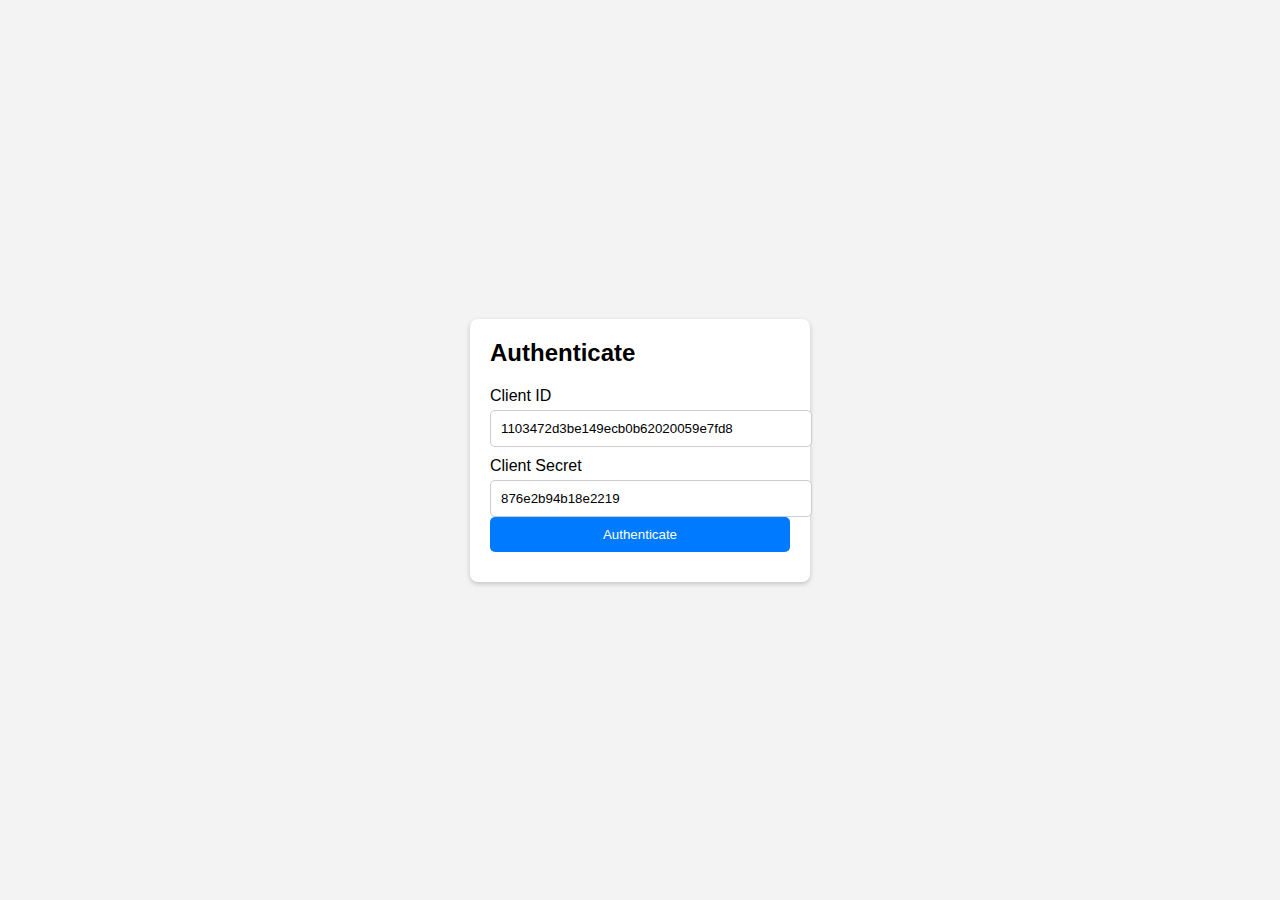
<file: authentication.html>
<!DOCTYPE html>
<html lang="en">
<head>
    <meta charset="UTF-8">
    <meta name="viewport" content="width=device-width, initial-scale=1.0">
    <title>Authenticate</title>
    <style>
        body {
            font-family: Arial, sans-serif;
            background: #f3f3f3;
            display: flex;
            justify-content: center;
            align-items: center;
            height: 100vh;
            margin: 0;
        }
        .form-container {
            background: #fff;
            padding: 20px;
            border-radius: 8px;
            box-shadow: 0 2px 5px rgba(0, 0, 0, 0.2);
            width: 300px;
        }
        .form-container h2 {
            margin: 0 0 20px;
        }
        .form-container label {
            display: block;
            margin: 10px 0 5px;
        }
        .form-container input {
            width: 100%;
            padding: 10px;
            border: 1px solid #ccc;
            border-radius: 5px;
        }
        .form-container button {
            width: 100%;
            padding: 10px;
            background: #007bff;
            color: white;
            border: none;
            border-radius: 5px;
            cursor: pointer;
        }
        .form-container button:hover {
            background: #0056b3;
        }
        .error {
            color: red;
            font-size: 0.9em;
            margin-top: 10px;
        }
    </style>
</head>
<body>
    <div class="form-container">
        <h2>Authenticate</h2>
        <form id="auth-form">
            <label for="client-id">Client ID</label>
            <input type="text" value="1103472d3be149ecb0b62020059e7fd8" id="client-id" required>
            <label for="client-secret">Client Secret</label>
            <input type="text" value="876e2b94b18e2219" id="client-secret" required>
            <button type="submit">Authenticate</button>
        </form>
        <div id="error-message" class="error"></div>
    </div>
    <script>
        document.getElementById('auth-form').addEventListener('submit', async (event) => {
            event.preventDefault();
            const clientId = document.getElementById('client-id').value;
            const clientSecret = document.getElementById('client-secret').value;

            const authHeader = btoa(`${clientId}:${clientSecret}`);
            const errorMessage = document.getElementById('error-message');
            errorMessage.textContent = '';

            try {
                const response = await fetch('https://api-UAT.dgepay.net/dipon/v3/payment_gateway/authenticate', {
                    method: 'POST',
                    headers: {
                        'Authorization': `Basic ${authHeader}`
                    }
                });

                const data = await response.text();  // Get the response as text (XML format)       
                
                if (response.ok) {
                    // Parse the XML response
                    // const parser = new DOMParser();
                    // const xmlDoc = parser.parseFromString(data, 'application/xml');
                    // const statusCode = xmlDoc.getElementsByTagName('status_code')[0].textContent;
                    const parseData = JSON.parse(data)
                    console.log("res", parseData)
                    // const data = response.data
                    if (parseData?.status_code === 200) {
                        // const accessToken = xmlDoc.getElementsByTagName('access_token')[0].textContent;
                        // Save access token to sessionStorage
                        const accessToken = parseData?.data?.access_token;
                        sessionStorage.setItem('access_token', accessToken);
                        // Redirect to transaction page
                        window.location.href = 'transaction.html';
                    } else {
                        throw new Error('Authentication failed');
                    }
                } else {
                    throw new Error('Request failed');
                }
            } catch (error) {
                errorMessage.textContent = error.message;
            }
        });
    </script>
</body>
</html>
</file>
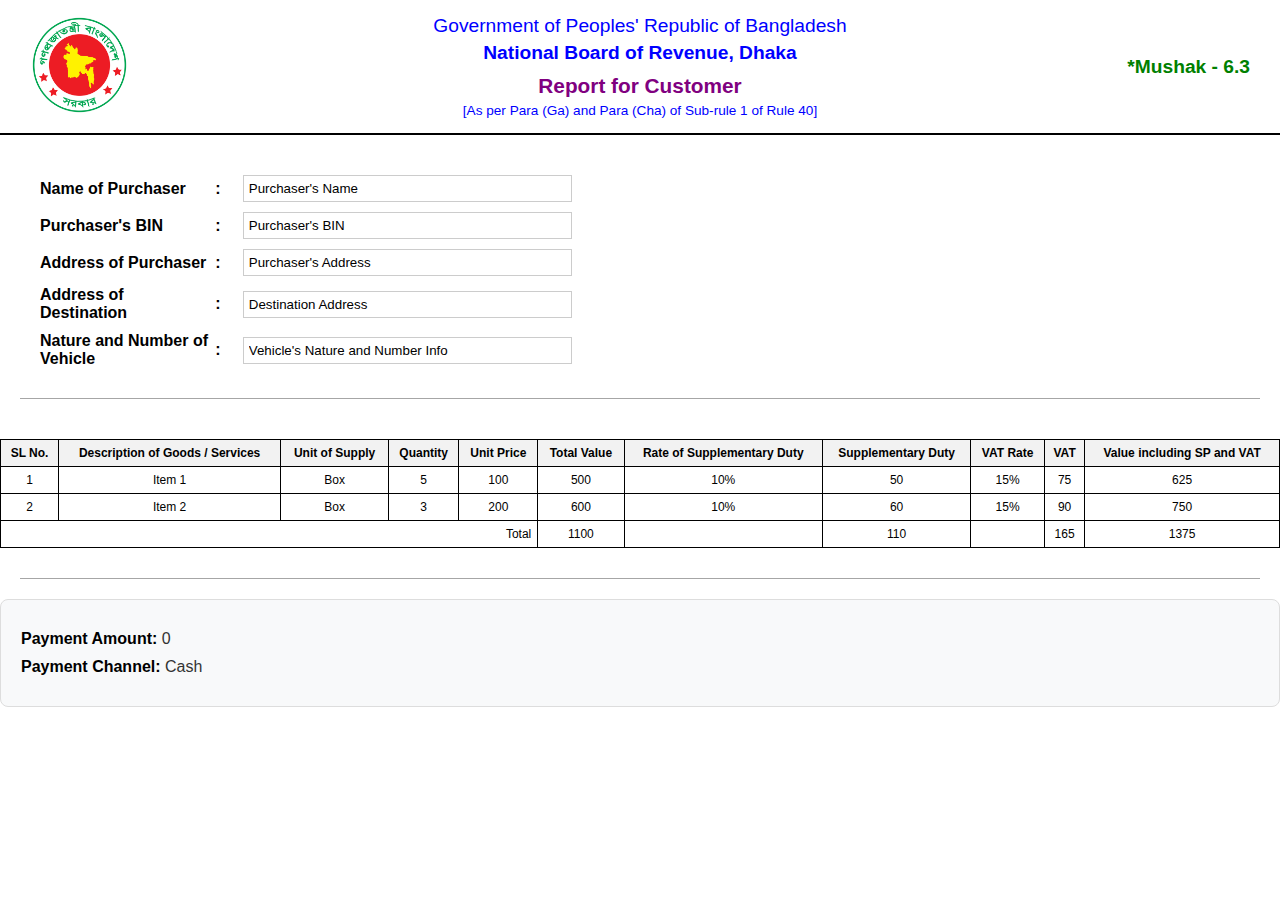
<file: report-customer.html>
<!DOCTYPE html>
<html lang="en">

<head>
    <meta charset="UTF-8">
    <meta name="viewport" content="width=device-width, initial-scale=1.0">
    <title>Report - Customer</title>

    <link rel="icon" type="image/png" href="./govt-bd.png">
    <link rel="stylesheet" href="./style.css">
</head>

<body>
    <header class="header">
        <div class="logo">
            <img src="./govt-bd.png" alt="Government Logo">
        </div>
        <div class="title">
            <p style="font-size: 1.2rem; font-weight: 500; color: blue;">Government of Peoples' Republic of Bangladesh
            </p>
            <p style="font-size: 1.2rem; font-weight: 800; color: blue;">National Board of Revenue, Dhaka</p>
            <p style="font-size: 1.3rem; font-weight: 800; color: purple; margin-top: 10px;">Report for Customer</p>
            <p style="font-size: 0.85rem; font-weight: 500; color: blue;">[As per Para (Ga) and Para (Cha) of Sub-rule 1
                of Rule 40]</p>
        </div>
        <div class="mushak">*Mushak - 6.3</div>
    </header>

    <section class="user-info">
        <div class="column">
            <div class="form-group">
                <label for="purchaser-name">Name of Purchaser</label>
                <span>:</span>
                <input type="text" id="purchaser-name" value="Purchaser's Name" readonly>
            </div>

            <div class="form-group">
                <label for="purchaser-bin">Purchaser's BIN</label>
                <span>:</span>
                <input type="text" id="purchaser-bin" value="Purchaser's BIN" readonly>
            </div>

            <div class="form-group">
                <label for="purchaser-address">Address of Purchaser</label>
                <span>:</span>
                <input type="text" id="purchaser-address" value="Purchaser's Address" readonly>
            </div>

            <div class="form-group">
                <label for="destination-address">Address of Destination</label>
                <span>:</span>
                <input type="text" id="destination-address" value="Destination Address" readonly>
            </div>

            <div class="form-group">
                <label for="vehicle-info">Nature and Number of Vehicle</label>
                <span>:</span>
                <input type="text" id="vehicle-info" value="Vehicle's Nature and Number Info" readonly>
            </div>
        </div>
    </section>

    <div class="invoice-table-container">
        <table class="invoice-table">
            <thead>
                <tr>
                    <th>SL No.</th>
                    <th>Description of Goods / Services</th>
                    <th>Unit of Supply</th>
                    <th>Quantity</th>
                    <th>Unit Price</th>
                    <th>Total Value</th>
                    <th>Rate of Supplementary Duty</th>
                    <th>Supplementary Duty</th>
                    <th>VAT Rate</th>
                    <th>VAT</th>
                    <th>Value including SP and VAT</th>
                </tr>
            </thead>
            <tbody id="report-table-body">
                <tr>
                    <td>1</td>
                    <td>Item 1</td>
                    <td>Box</td>
                    <td>5</td>
                    <td>100</td>
                    <td>500</td>
                    <td>10%</td>
                    <td>50</td>
                    <td>15%</td>
                    <td>75</td>
                    <td>625</td>
                </tr>
                <tr>
                    <td>2</td>
                    <td>Item 2</td>
                    <td>Box</td>
                    <td>3</td>
                    <td>200</td>
                    <td>600</td>
                    <td>10%</td>
                    <td>60</td>
                    <td>15%</td>
                    <td>90</td>
                    <td>750</td>
                </tr>
            </tbody>
            <tfoot>
                <tr>
                    <td colspan="5" style="text-align: right;">Total</td>
                    <td>1100</td> <!-- Sum of Total Value -->
                    <td></td>
                    <td>110</td> <!-- Sum of Supplementary Duty -->
                    <td></td>
                    <td>165</td> <!-- Sum of VAT -->
                    <td>1375</td> <!-- Sum of Value including SP and VAT -->
                </tr>
            </tfoot>

        </table>
    </div>

    <div class="divider-line"></div>

    <div class="summary">
        <p><strong>Payment Amount:</strong> <span id="payment-amount">0</span></p>
        <p><strong>Payment Channel:</strong> <span id="payment-channel">Cash</span></p>
    </div>
</body>

</html>
</file>
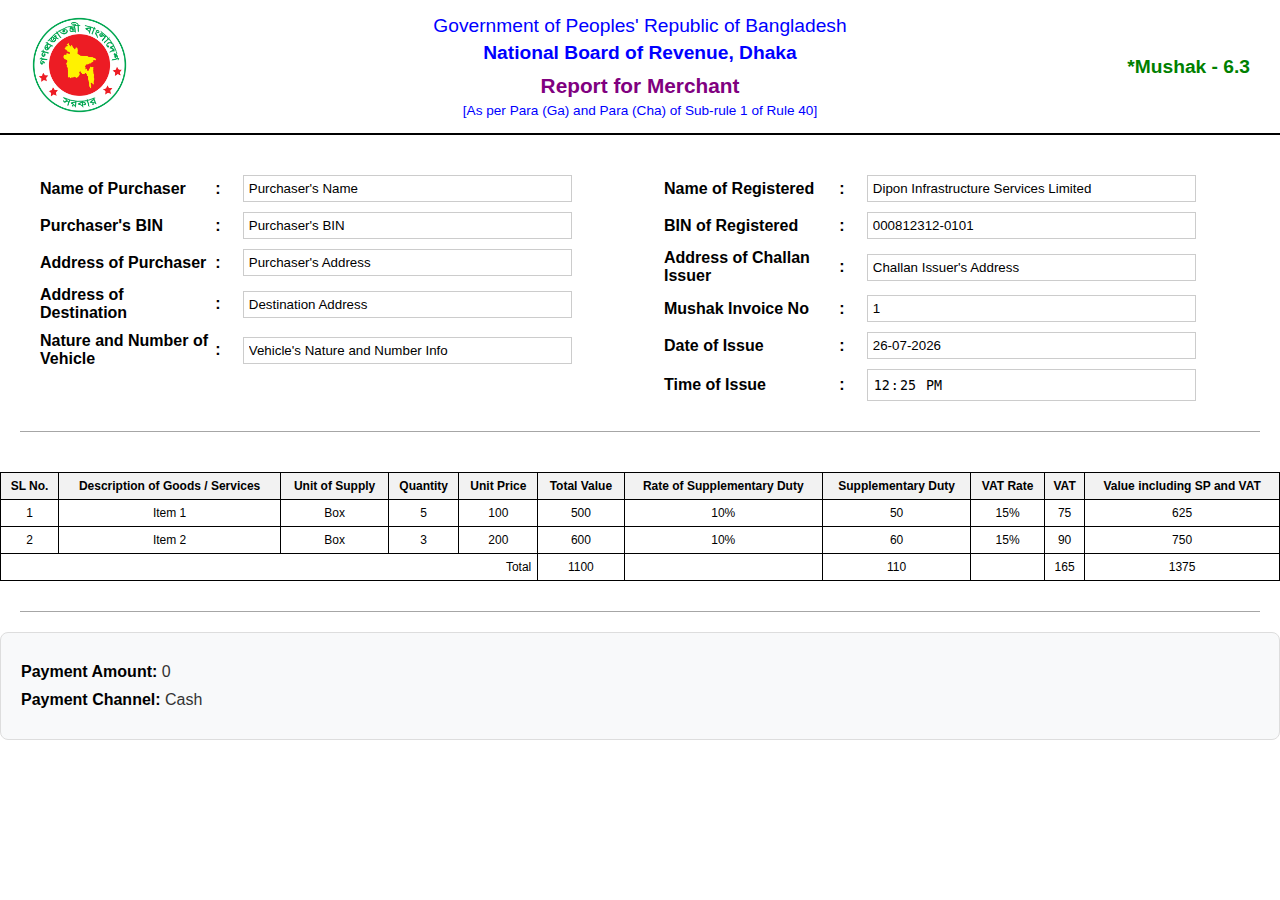
<file: report-merchant.html>
<!DOCTYPE html>
<html lang="en">

<head>
    <meta charset="UTF-8">
    <meta name="viewport" content="width=device-width, initial-scale=1.0">
    <title>Report - Merchant</title>

    <link rel="icon" type="image/png" href="./govt-bd.png">
    <link rel="stylesheet" href="./style.css">
</head>

<body>
    <header class="header">
        <div class="logo">
            <img src="./govt-bd.png" alt="Government Logo">
        </div>
        <div class="title">
            <p style="font-size: 1.2rem; font-weight: 500; color: blue;">Government of Peoples' Republic of Bangladesh
            </p>
            <p style="font-size: 1.2rem; font-weight: 800; color: blue;">National Board of Revenue, Dhaka</p>
            <p style="font-size: 1.3rem; font-weight: 800; color: purple; margin-top: 10px;">Report for Merchant</p>
            <p style="font-size: 0.85rem; font-weight: 500; color: blue;">[As per Para (Ga) and Para (Cha) of Sub-rule 1
                of Rule 40]</p>
        </div>
        <div class="mushak">*Mushak - 6.3</div>
    </header>

    <section class="user-info">
        <div class="column">
            <div class="form-group">
                <label for="purchaser-name">Name of Purchaser</label>
                <span>:</span>
                <input type="text" id="purchaser-name" value="Purchaser's Name" readonly>
            </div>

            <div class="form-group">
                <label for="purchaser-bin">Purchaser's BIN</label>
                <span>:</span>
                <input type="text" id="purchaser-bin" value="Purchaser's BIN" readonly>
            </div>

            <div class="form-group">
                <label for="purchaser-address">Address of Purchaser</label>
                <span>:</span>
                <input type="text" id="purchaser-address" value="Purchaser's Address" readonly>
            </div>

            <div class="form-group">
                <label for="destination-address">Address of Destination</label>
                <span>:</span>
                <input type="text" id="destination-address" value="Destination Address" readonly>
            </div>

            <div class="form-group">
                <label for="vehicle-info">Nature and Number of Vehicle</label>
                <span>:</span>
                <input type="text" id="vehicle-info" value="Vehicle's Nature and Number Info" readonly>
            </div>
        </div>

        <div class="column hardcoded">
            <div class="form-group">
                <label for="name-of-registered">Name of Registered</label>
                <span>:</span>
                <input type="text" id="name-of-registered" value="Dipon Infrastructure Services Limited" readonly>
            </div>

            <div class="form-group">
                <label for="bin-of-registered">BIN of Registered</label>
                <span>:</span>
                <input type="text" id="bin-of-registered" value="000812312-0101" readonly>
            </div>

            <div class="form-group">
                <label for="challan-issuer-address">Address of Challan Issuer</label>
                <span>:</span>
                <input type="text" id="challan-issuer-address" value="Challan Issuer's Address" readonly>
            </div>

            <div class="form-group">
                <label for="mushak-invoice-no">Mushak Invoice No</label>
                <span>:</span>
                <input type="text" id="mushak-invoice-no" value="1" readonly>
            </div>

            <div class="form-group">
                <label for="date-of-issue">Date of Issue</label>
                <span>:</span>
                <input type="text" id="date-of-issue" value="" readonly>
            </div>

            <div class="form-group">
                <label for="time-issue">Time of Issue</label>
                <span>:</span>
                <input type="time" id="time-of-issue" value="" readonly>
            </div>
        </div>
    </section>

    <div class="invoice-table-container">
        <table class="invoice-table">
            <thead>
                <tr>
                    <th>SL No.</th>
                    <th>Description of Goods / Services</th>
                    <th>Unit of Supply</th>
                    <th>Quantity</th>
                    <th>Unit Price</th>
                    <th>Total Value</th>
                    <th>Rate of Supplementary Duty</th>
                    <th>Supplementary Duty</th>
                    <th>VAT Rate</th>
                    <th>VAT</th>
                    <th>Value including SP and VAT</th>
                </tr>
            </thead>
            <tbody id="report-table-body">
                <tr>
                    <td>1</td>
                    <td>Item 1</td>
                    <td>Box</td>
                    <td>5</td>
                    <td>100</td>
                    <td>500</td>
                    <td>10%</td>
                    <td>50</td>
                    <td>15%</td>
                    <td>75</td>
                    <td>625</td>
                </tr>
                <tr>
                    <td>2</td>
                    <td>Item 2</td>
                    <td>Box</td>
                    <td>3</td>
                    <td>200</td>
                    <td>600</td>
                    <td>10%</td>
                    <td>60</td>
                    <td>15%</td>
                    <td>90</td>
                    <td>750</td>
                </tr>
            </tbody>
            <tfoot>
                <tr>
                    <td colspan="5" style="text-align: right;">Total</td>
                    <td>1100</td> <!-- Sum of Total Value -->
                    <td></td>
                    <td>110</td> <!-- Sum of Supplementary Duty -->
                    <td></td>
                    <td>165</td> <!-- Sum of VAT -->
                    <td>1375</td> <!-- Sum of Value including SP and VAT -->
                </tr>
            </tfoot>

        </table>
    </div>

    <div class="divider-line"></div>

    <div class="summary">
        <p><strong>Payment Amount:</strong> <span id="payment-amount">0</span></p>
        <p><strong>Payment Channel:</strong> <span id="payment-channel">Cash</span></p>
    </div>


    <script src="./script.js"></script>
</body>

</html>
</file>
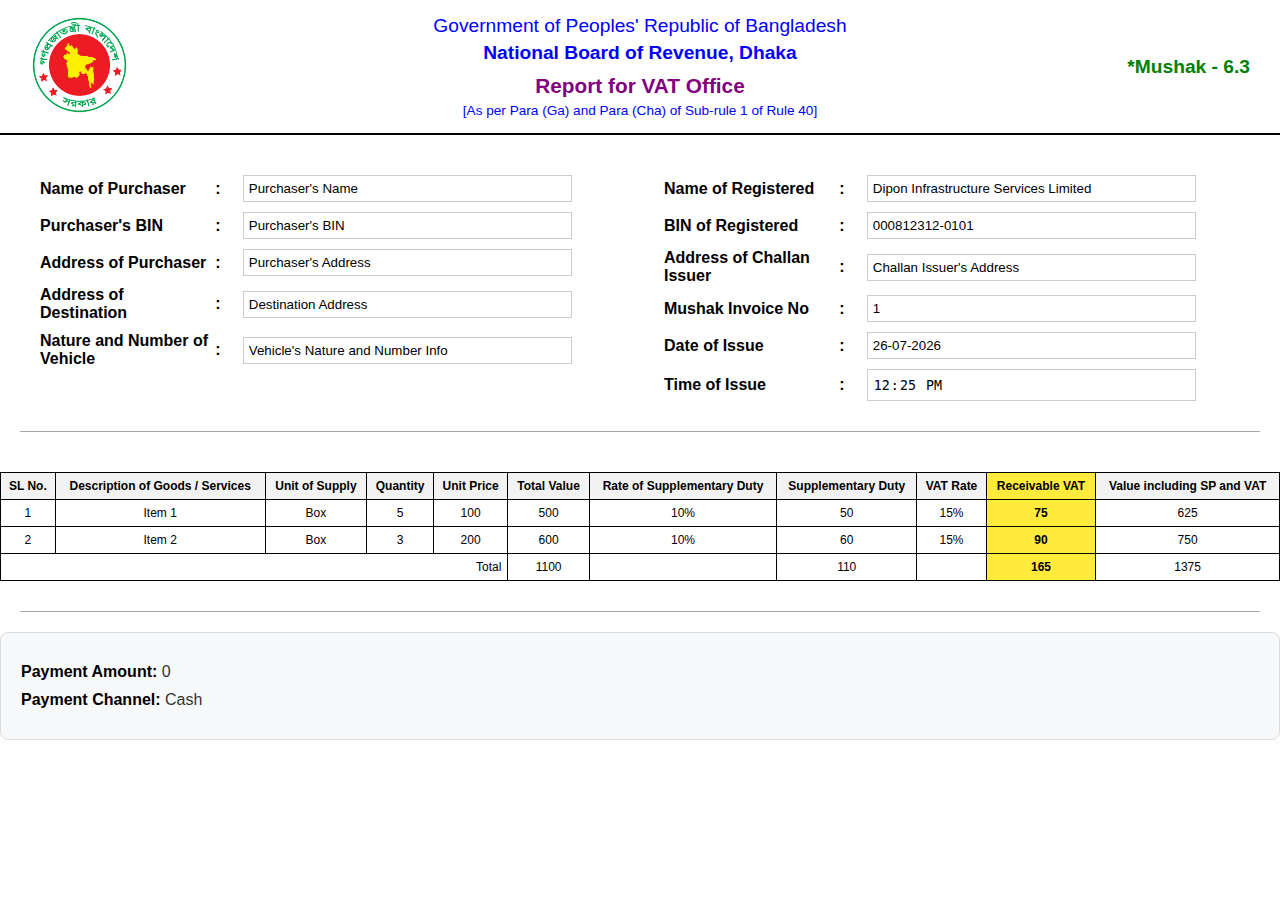
<file: report-vat.html>
<!DOCTYPE html>
<html lang="en">

<head>
    <meta charset="UTF-8">
    <meta name="viewport" content="width=device-width, initial-scale=1.0">
    <title>Report - VAT</title>

    <link rel="icon" type="image/png" href="./govt-bd.png">
    <link rel="stylesheet" href="./style.css">

    <style>
        /* VAT Column and Total VAT Cell Highlight */
        .invoice-table th:nth-child(10),
        .invoice-table td:nth-child(10),
        .invoice-table tfoot td:nth-child(10),
        .invoice-table tfoot td:nth-last-child(2) {
            /* Total VAT in Footer */
            background-color: #ffeb3b;
            color: #000000;
            font-weight: bold;
        }
    </style>
</head>

<body>
    <header class="header">
        <div class="logo">
            <img src="./govt-bd.png" alt="Government Logo">
        </div>
        <div class="title">
            <p style="font-size: 1.2rem; font-weight: 500; color: blue;">Government of Peoples' Republic of Bangladesh
            </p>
            <p style="font-size: 1.2rem; font-weight: 800; color: blue;">National Board of Revenue, Dhaka</p>
            <p style="font-size: 1.3rem; font-weight: 800; color: purple; margin-top: 10px;">Report for VAT Office</p>
            <p style="font-size: 0.85rem; font-weight: 500; color: blue;">[As per Para (Ga) and Para (Cha) of Sub-rule 1
                of Rule 40]</p>
        </div>
        <div class="mushak">*Mushak - 6.3</div>
    </header>

    <section class="user-info">
        <div class="column">
            <div class="form-group">
                <label for="purchaser-name">Name of Purchaser</label>
                <span>:</span>
                <input type="text" id="purchaser-name" value="Purchaser's Name" readonly>
            </div>

            <div class="form-group">
                <label for="purchaser-bin">Purchaser's BIN</label>
                <span>:</span>
                <input type="text" id="purchaser-bin" value="Purchaser's BIN" readonly>
            </div>

            <div class="form-group">
                <label for="purchaser-address">Address of Purchaser</label>
                <span>:</span>
                <input type="text" id="purchaser-address" value="Purchaser's Address" readonly>
            </div>

            <div class="form-group">
                <label for="destination-address">Address of Destination</label>
                <span>:</span>
                <input type="text" id="destination-address" value="Destination Address" readonly>
            </div>

            <div class="form-group">
                <label for="vehicle-info">Nature and Number of Vehicle</label>
                <span>:</span>
                <input type="text" id="vehicle-info" value="Vehicle's Nature and Number Info" readonly>
            </div>
        </div>

        <div class="column hardcoded">
            <div class="form-group">
                <label for="name-of-registered">Name of Registered</label>
                <span>:</span>
                <input type="text" id="name-of-registered" value="Dipon Infrastructure Services Limited" readonly>
            </div>

            <div class="form-group">
                <label for="bin-of-registered">BIN of Registered</label>
                <span>:</span>
                <input type="text" id="bin-of-registered" value="000812312-0101" readonly>
            </div>

            <div class="form-group">
                <label for="challan-issuer-address">Address of Challan Issuer</label>
                <span>:</span>
                <input type="text" id="challan-issuer-address" value="Challan Issuer's Address" readonly>
            </div>

            <div class="form-group">
                <label for="mushak-invoice-no">Mushak Invoice No</label>
                <span>:</span>
                <input type="text" id="mushak-invoice-no" value="1" readonly>
            </div>

            <div class="form-group">
                <label for="date-of-issue">Date of Issue</label>
                <span>:</span>
                <input type="text" id="date-of-issue" value="" readonly>
            </div>

            <div class="form-group">
                <label for="time-issue">Time of Issue</label>
                <span>:</span>
                <input type="time" id="time-of-issue" value="" readonly>
            </div>
        </div>
    </section>

    <div class="invoice-table-container">
        <table class="invoice-table">
            <thead>
                <tr>
                    <th>SL No.</th>
                    <th>Description of Goods / Services</th>
                    <th>Unit of Supply</th>
                    <th>Quantity</th>
                    <th>Unit Price</th>
                    <th>Total Value</th>
                    <th>Rate of Supplementary Duty</th>
                    <th>Supplementary Duty</th>
                    <th>VAT Rate</th>
                    <th>Receivable VAT</th>
                    <th>Value including SP and VAT</th>
                </tr>
            </thead>
            <tbody id="report-table-body">
                <tr>
                    <td>1</td>
                    <td>Item 1</td>
                    <td>Box</td>
                    <td>5</td>
                    <td>100</td>
                    <td>500</td>
                    <td>10%</td>
                    <td>50</td>
                    <td>15%</td>
                    <td>75</td>
                    <td>625</td>
                </tr>
                <tr>
                    <td>2</td>
                    <td>Item 2</td>
                    <td>Box</td>
                    <td>3</td>
                    <td>200</td>
                    <td>600</td>
                    <td>10%</td>
                    <td>60</td>
                    <td>15%</td>
                    <td>90</td>
                    <td>750</td>
                </tr>
            </tbody>
            <tfoot>
                <tr>
                    <td colspan="5" style="text-align: right;">Total</td>
                    <td>1100</td> <!-- Sum of Total Value -->
                    <td></td>
                    <td>110</td> <!-- Sum of Supplementary Duty -->
                    <td></td>
                    <td>165</td> <!-- Sum of VAT -->
                    <td>1375</td> <!-- Sum of Value including SP and VAT -->
                </tr>
            </tfoot>

        </table>
    </div>

    <div class="divider-line"></div>

    <div class="summary">
        <p><strong>Payment Amount:</strong> <span id="payment-amount">0</span></p>
        <p><strong>Payment Channel:</strong> <span id="payment-channel">Cash</span></p>
    </div>


    <script src="./script.js"></script>
</body>

</html>
</file>
<file: style.css>
body {
  font-family: Arial, sans-serif;
  margin: 0;
  padding: 0;
}

/* HEADER PART */

.header {
  display: flex;
  justify-content: space-between;
  align-items: center;
  padding: 10px;
  border-bottom: 2px solid #000;
  text-align: center;
}

.header .logo {
  flex: 0.2;
  text-align: left;
  padding-left: 20px;
}

.header img {
  height: 100px;
}

.header .title {
  flex: 1;
  text-align: center;
}

.header .title h1,
.header .title h2,
.header .title h3,
.header .title h4 {
  margin: 5px 0;
}

.header .title p {
  margin-bottom: 5px;
  margin-top: 5px;
}

.header .mushak {
  flex: 0.2;
  text-align: right;
  padding-right: 20px;
  font-size: 1.2em;
  font-weight: bold;
  color: green;
}

/* USER INFO */

.user-info {
  display: flex;
  justify-content: space-between;
  padding: 20px;
  /* border: 1px solid #000; */
  border-bottom: 1px solid #838383b6;
  margin: 20px;
}

.user-info .column {
  width: 48%;
}

.form-group {
  display: flex;
  align-items: center;
  margin-bottom: 10px;
}

.form-group label {
  font-weight: bold;
  width: 30%;
}

.form-group span {
  min-width: 10px;
  text-align: center;
  margin-right: 20px;
  /* Ensures spacing between colon and input */
  font-weight: bold;
}

.form-group input {
  width: 55%;
  padding: 5px;
  border: 1px solid #ccc;
}

/* .user-info .column label {
  font-weight: bold;
  display: inline-block;
  width: 40%;
  margin: 5px 0;
} */

/* .user-info .column input {
  width: 55%;
  padding: 5px;
  margin-bottom: 10px;
  border: 1px solid #ccc;
  display: inline-block;
} */

.user-info .hardcoded p {
  margin: 5px 0;
}

/* INVOICE TABLE */

.invoice-table-container {
  width: 100%;
  overflow-x: auto;
  padding: 20px 0;
}

.invoice-table {
  width: 100%;
  border-collapse: collapse;
  margin: 0 auto;
  table-layout: auto;
}

.invoice-table th,
.invoice-table td {
  border: 1px solid #000;
  padding: 8px;
  text-align: center;
  white-space: normal;
  /* Allow text to wrap */
  word-wrap: break-word;
  /* Break long words into multiple lines */
}

.invoice-table th {
  background-color: #f2f2f2;
}

.add-btn {
  display: block;
  margin: 20px;
  padding: 10px 15px;
  border-radius: 10px;
  background-color: rgb(94, 198, 94);
  color: white;
  border: none;
  cursor: pointer;
}

.remove-row {
  background-color: red;
  color: white;
  border: red;
}

/* DIVINER LINE */

.divider-line {
  display: flex;
  border-bottom: 1px solid #838383b6;
  margin: 10px 20px 20px 20px;
}

/* AUTHORIZED PERSON DETAILS */

.authorized-person {
  margin-top: 20px;
  display: flex;
  /* flex-direction: column; */
  justify-content: space-between;
  padding-left: 20px;
  margin-left: 20px;
  flex-wrap: wrap;
}

.authorized-person .column {
  width: 48%;
}

.authorized-person .column label {
  font-weight: bold;
  display: inline-block;
  width: 40%;
  margin: 5px 0;
}

.authorized-person .column input {
  width: 55%;
  padding: 5px;
  margin-bottom: 10px;
  border: 1px solid #ccc;
  display: inline-block;
}

.qr-container {
  display: flex;
  justify-content: center;
  align-items: center;
  flex-direction: column;
  width: 48%; /* Takes up 48% width */
}

.qr-image {
  max-width: 150px; /* Set a fixed width to make it smaller */
  height: auto;
  border: 1px solid #ccc; /* Optional: Add border to image */
  padding: 10px;
}

/* NOTICE */

.notice {
  margin-top: 10px;
  margin-left: 20px;
}

.notice p {
  font-style: italic;
  font-size: 0.9em;
  color: #888;
}

/* PAYMENT BUTTONS */

.payment-options {
  margin-top: 20px;
  padding: 0 20px;
}

.button-container {
  display: flex;
  justify-content: flex-end;
  gap: 10px;
}

.button-container button {
  padding: 12px 20px;
  margin-bottom: 10px;
  font-size: 16px;
  border: none;
  border-radius: 5px;
  cursor: pointer;
  transition: all 0.3s ease;
}

.cash-btn {
  background-color: #28a745;
  color: white;
}

.online-btn {
  background-color: #007bff;
  color: white;
}

.button-container button:hover {
  opacity: 0.8;
}

/* Notice Box Style */
.notice-box {
  position: fixed;
  top: 50%;
  left: 50%;
  transform: translate(-50%, -50%);
  width: 320px;
  padding: 25px;
  background-color: #eefff0;
  border-radius: 8px;
  box-shadow: 0 6px 12px rgba(0, 0, 0, 0.1);
  display: none;
  /* Hidden by default */
  text-align: center;
  animation: fadeIn 0.3s ease-out;
}

.notice-box p {
  font-size: 18px;
  color: #333;
  margin-bottom: 20px;
  font-weight: 500;
}

#close-btn {
  padding: 12px 18px;
  background-color: #28a745;
  color: white;
  border: none;
  border-radius: 5px;
  cursor: pointer;
  font-size: 16px;
  transition: background-color 0.3s ease;
}

#close-btn:hover {
  background-color: #218838;
}

#close-btn:focus {
  outline: none;
}

@keyframes fadeIn {
  from {
    opacity: 0;
  }

  to {
    opacity: 1;
  }
}

@media (max-width: 768px) {
  .header {
    flex-direction: column;
    text-align: center;
  }

  .header .logo,
  .header .mushak {
    text-align: center;
    padding: 10px 0;
  }

  .user-info {
    flex-direction: column;
  }

  .user-info .column {
    width: 100%;
    margin-bottom: 20px;
  }

  .user-info .column label {
    width: 100%;
    display: block;
  }

  .user-info .column input {
    width: 100%;
    display: block;
  }

  .invoice-table th,
  .invoice-table td {
    border: 1px solid #000;
    padding: 8px;
    text-align: center;
    white-space: nowrap;
  }

  .add-btn {
    width: 40%;
    margin: 20px auto;
  }

  .authorized-person {
    flex-direction: column;
    padding-left: 10px;
    margin-left: 10px;
  }

  .authorized-person .column,
  .qr-container {
    width: 90%;
    margin-bottom: 20px;
  }

  .qr-image {
    max-width: 120px;
    /* Adjust QR size for mobile */
    margin: 0 auto;
    /* Center the image */
  }

  .authorized-person .column label {
    width: 100%;
    display: block;
  }

  .authorized-person .column input {
    width: 100%;
  }

  .notice {
    margin-top: 5px;
    margin-left: 0;
    /* text-align: center; */
  }

  .notice p {
    font-size: 1em;
  }

  .button-container {
    flex-direction: column;
  }

  .button-container button {
    width: 100%;
    margin-bottom: 10px;
  }
}

.summary {
  padding: 20px;
  background-color: #f8f9fa;
  border: 1px solid #ddd;
  border-radius: 8px;
  margin-top: 20px;
  font-family: Arial, sans-serif;
}

.summary p {
  margin: 10px 0;
  font-size: 16px;
  color: #333;
}

.summary strong {
  font-weight: bold;
  color: #000;
}

@media screen and (max-width: 1366px) {

  .invoice-table th,
  .invoice-table td {
    padding: 6px;
    font-size: 12px;
  }
}

@media screen and (max-width: 1024px) {

  .invoice-table th,
  .invoice-table td {
    padding: 5px;
    font-size: 11px;
  }
}
</file>
